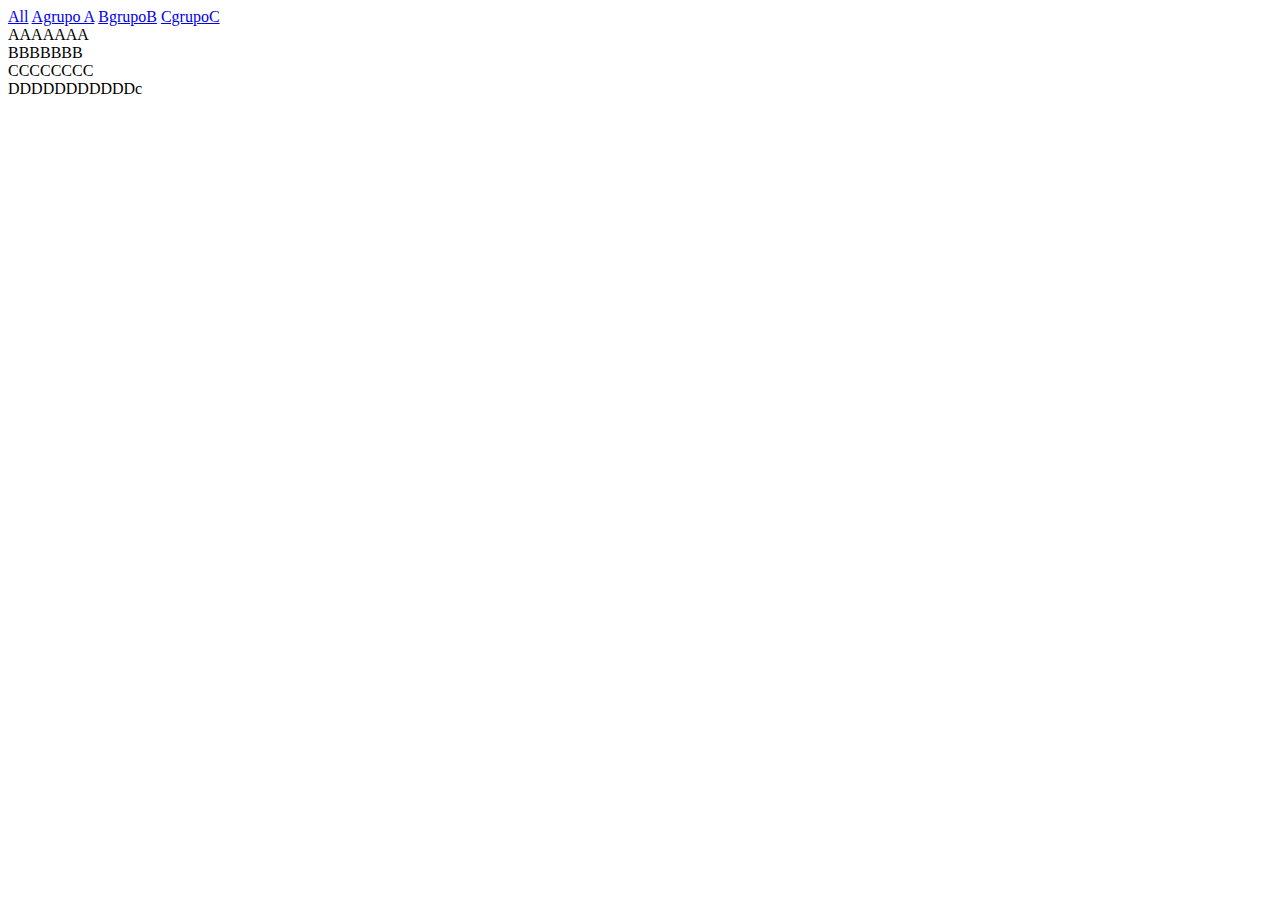
<file: index2.html>
<!DOCTYPE html>
<html lang="en">
<head>
    <meta charset="UTF-8">
    <meta http-equiv="X-UA-Compatible" content="IE=edge">
    <meta name="viewport" content="width=device-width, initial-scale=1.0">
    <title>Document</title>
</head>
<body>

    <div class="mixbtns">
        <a href="#" data-filter="all">All</a>
        <a href="#" data-filter=".category-a">Agrupo A</a>
        <a href="#" data-filter=".category-b">BgrupoB</a>
        <a href="#" data-filter="category-c">CgrupoC</a>
    </div>
    <div class="featured__content">
        <div class="mix category-a">AAAAAAA</div>
        <div class="mix category-b">BBBBBBB</div>
        <div class="mix category-c" data-order="3">CCCCCCCC</div>
        <div class="mix category-a category-d" data-order="4">DDDDDDDDDDDc</div>
    </div>

     





    <script src="assets/js/mixitup.min.js"></script>
    <script src="assets/js/main.js"></script>
    <script>
         var config = document.querySelector('.featured__content');
         var mixer = mixitup(config)
    </script>
</body>
</html>
</file>
